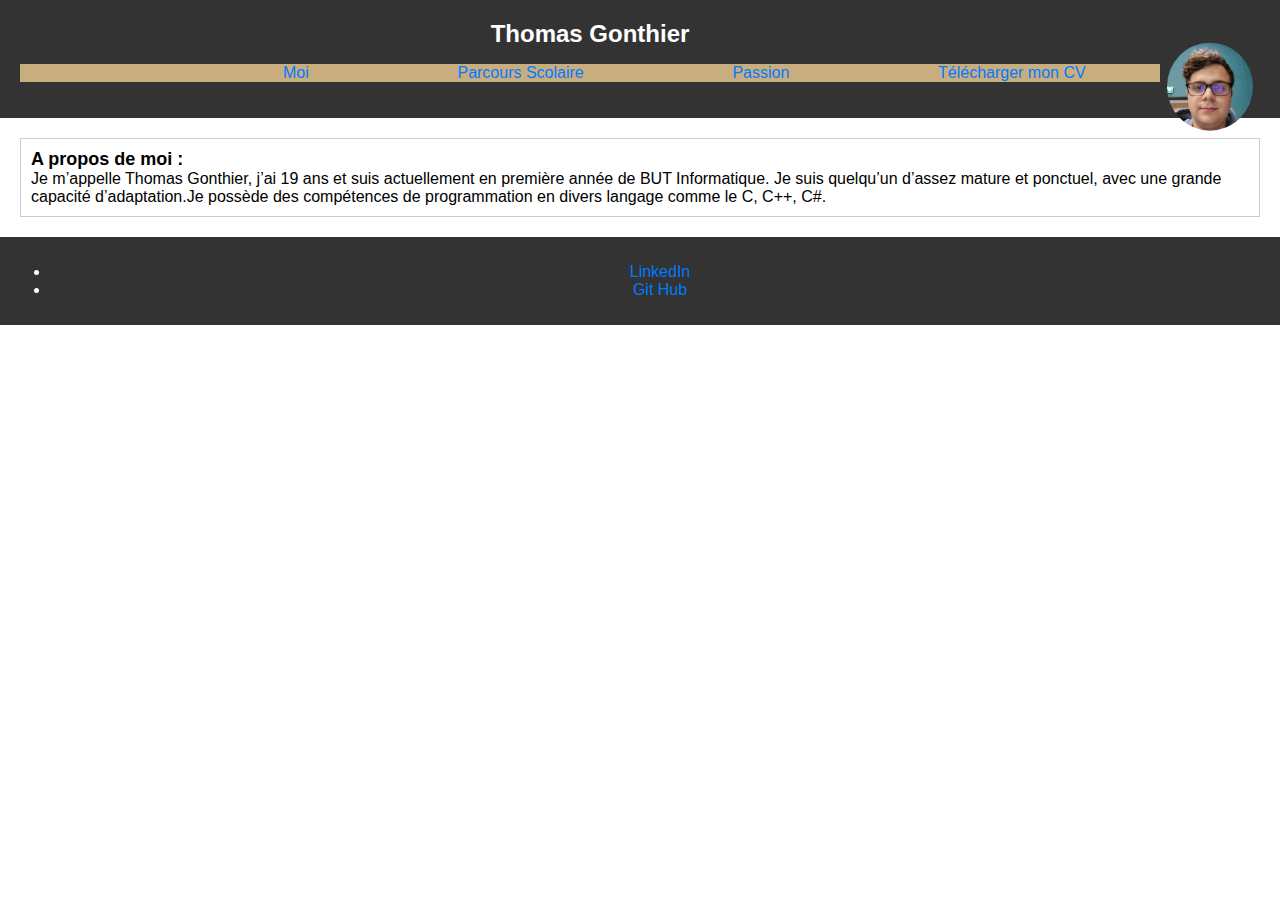
<file: index.html>
<!DOCTYPE html>
<html lang="en"> 
  <head>
    <title>Thomas Gonthier - Page Moi</title>
    <link rel="stylesheet" type="text/css" href="styles.css">
  </head>
  <body>
    <header>
	    
      <img src="images/20240402_134808.jpg" class="Photo" width="100" height="90" >
      <h1>Thomas Gonthier</h1>
      <ul class="autrepages">
        <li><a href="index.html"><li>Moi</li></a></li>
	<li><a href="parcoursscolaire.html">Parcours Scolaire</a></li>
	<li><a href="passion.html">Passion</a></li>
	<li><a href="cv.pdf">Télécharger mon CV</a></li>
      </ul>
    </header>
    </header>
    <main>
      <div class="à propos">
        <section>
          <article>
            <h2>A propos de moi :</h2>
            <p>Je m’appelle Thomas Gonthier, j’ai 19 ans et suis actuellement en première année de BUT Informatique. Je suis quelqu’un d’assez mature et ponctuel, avec une grande capacité d’adaptation.Je possède des compétences de programmation en divers langage comme le C, C++, C#.
	    </p>
          </article>
        </section>
      </div>
    </main>
    <footer>
      <ul class="reseaux-sociaux">
        <li><a href="https://www.linkedin.com/in/ths-g-1b9907292/">LinkedIn</a></li>
        <li><a href="https://github.com/totolebato">Git Hub</a></li>
      </ul>
    </footer>
  </body>
</html>
</file>
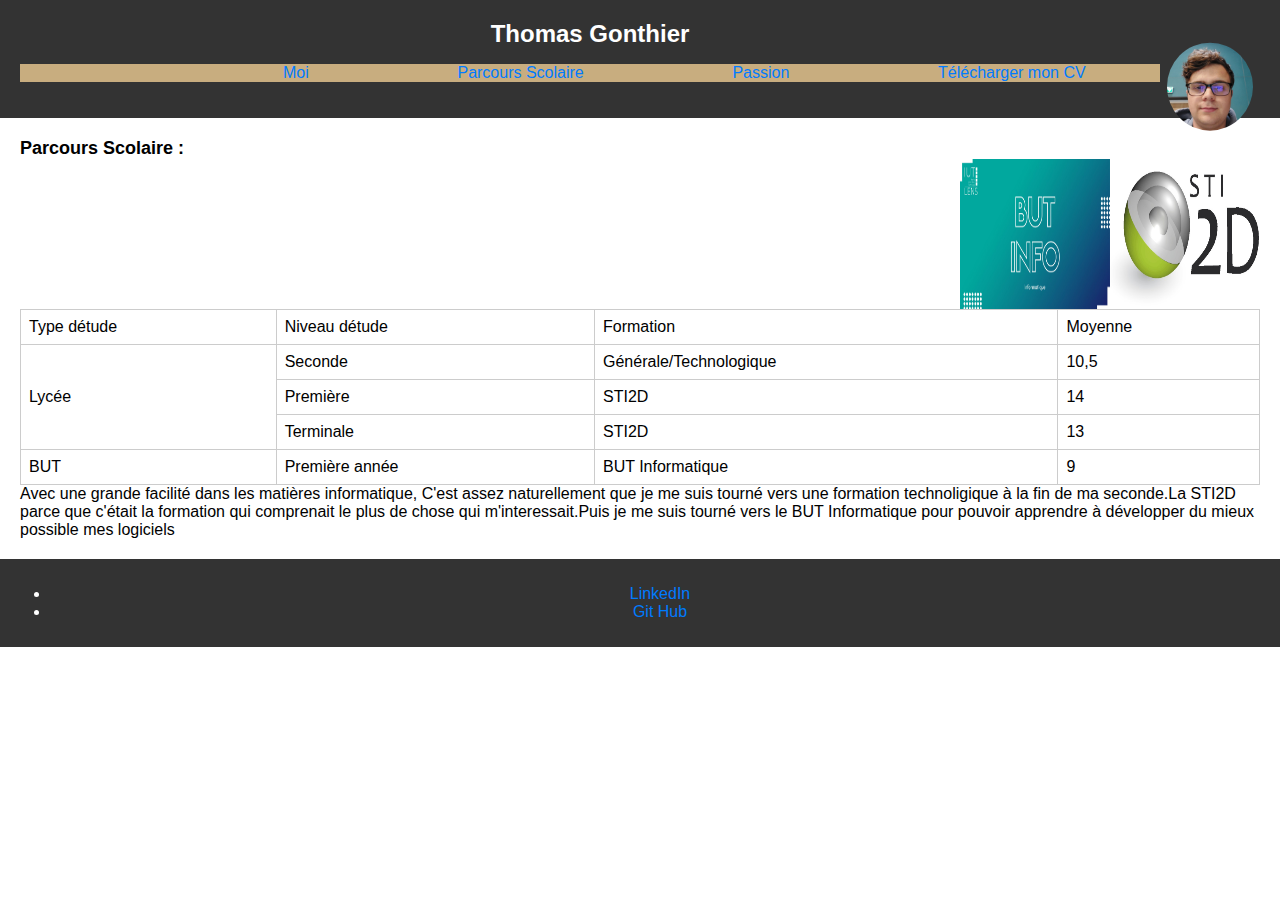
<file: parcoursscolaire.html>
<!DOCTYPE html>
<html lang="en"> 
  <head>
    <title>Thomas Gonthier - Page Moi</title>
    <link rel="stylesheet" type="text/css" href="styles.css">
  </head>
  <body>
    <header>
      <img src="images/20240402_134808.jpg" class="Photo" width="100" height="90" >
      <h1>Thomas Gonthier</h1>
      <ul class="autrepages">
        <li><a href="index.html"><li>Moi</li></a></li>
	<li><a href="parcoursscolaire.html">Parcours Scolaire</a></li>
	<li><a href="passion.html">Passion</a></li>
	<li><a href="cv.pdf">Télécharger mon CV</a></li>
      </ul>
    </header>
    </header>
    <main>
      <h2>Parcours Scolaire :</h2>
	    
	    <img src="images/93-image-sti2d.jpg" class="img" width="150" height="150">
	    <img src="images/maxresdefault.jpg" class="img" width="150" height="150">
	    <table>
		    <tr>
			    <td>Type détude</td>
			    <td>Niveau détude</td>
			    <td>Formation</td>
			    <td>Moyenne</td>
		    </tr>
		    <tr>
			    <td rowspan=3>Lycée</td>
			    <td>Seconde</td>
			    <td>Générale/Technologique</td>
			    <td>10,5</td>
		    </tr>
		    <tr>
			    <td>Première</td>
			    <td>STI2D</td>
			    <td>14</td>
		    </tr>
		    <tr>
			    <td>Terminale</td>
			    <td>STI2D</td>
			    <td>13</td>
		    </tr>
		    <tr>
			    <td>BUT</td>
			    <td>Première année</td>
			    <td>BUT Informatique</td>
			    <td>9</td>
		    </tr>
	    </table>
	    <p>Avec une grande facilité dans les matières informatique, C'est assez naturellement que je me suis tourné vers une formation technoligique à la fin de ma seconde.La STI2D parce que c'était la formation qui comprenait le plus de chose qui m'interessait.Puis je me suis tourné vers le BUT Informatique pour pouvoir apprendre à développer du mieux possible mes logiciels</p>
    </main>
    <footer>
      <ul class="reseaux-sociaux">
        <li><a href="https://www.linkedin.com/in/ths-g-1b9907292/">LinkedIn</a></li>
        <li><a href="https://github.com/totolebato">Git Hub</a></li>
      </ul>
    </footer>
  </body>
</html>
</file>
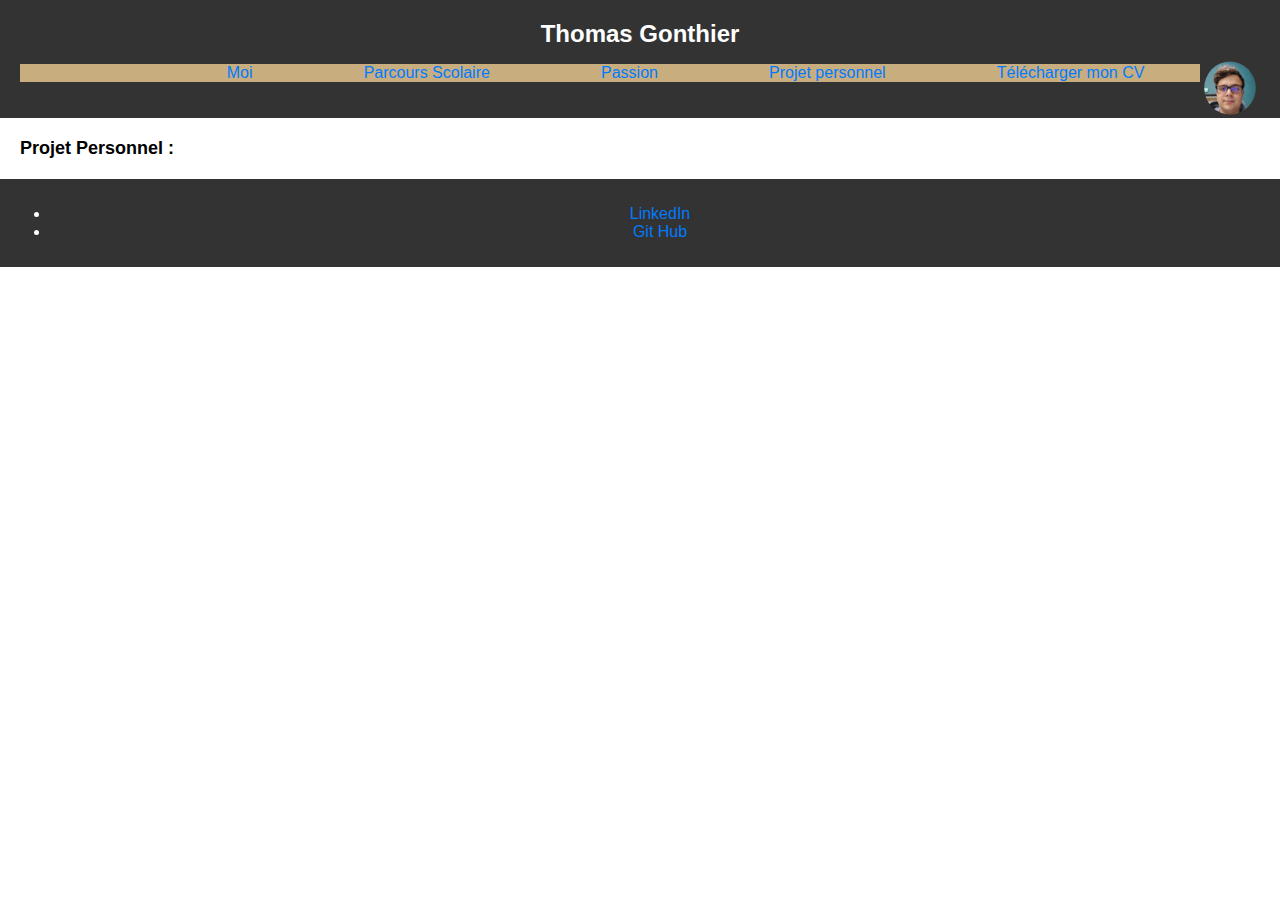
<file: projetPersonnel.html>
<!DOCTYPE html>
<html lang="en"> 
  <head>
    <title>Thomas Gonthier - Page Moi</title>
    <link rel="stylesheet" type="text/css" href="styles.css">
  </head>
  <body>
    <header>
      <h1>Thomas Gonthier</h1>
      <img src="images/20240402_134808.jpg" class="Photo" width="60" height="50" >
      <ul class="autrepages">
        <li><a href="index.html"><li>Moi</li></a></li>
	<li><a href="parcoursscolaire.html">Parcours Scolaire</a></li>
	<li><a href="passion.html">Passion</a></li>
	<li><a href="projetPersonnel.html">Projet personnel</a></li>
	<li><a href="cv.pdf">Télécharger mon CV</a></li>
      </ul>
    </header>
    </header>
    <main>
      <h2>Projet Personnel :</h2>
	    <p></p>
    </main>
    <footer>
      <ul class="reseaux-sociaux">
        <li><a href="https://www.linkedin.com/in/ths-g-1b9907292/">LinkedIn</a></li>
        <li><a href="https://github.com/totolebato">Git Hub</a></li>
      </ul>
    </footer>
  </body>
</html>
</file>
<file: styles.css>
body, h1, h2, h3, p {
    margin: 0;
    padding: 0;
    font-family: Arial, sans-serif;
}
.autrepages{
    background-color: #C8AD7F;
    display : flex;
    list-style : none;
    justify-content : space-around;
    align-items : center;
}
header {
    background-color: #333;
    color: #fff;
    text-align: center;
    padding: 20px;
}
.img {
    float : right;
}
header h1 {
    font-size: 24px;
}
.Photo{
    float : right;
    clip-path:ellipse(43% 33%);
}
header img {
    max-width: 100%;
    height: auto;
}
main {
    margin: 20px;
}
section {
    margin-bottom: 20px;
}

article {
    border: 1px solid #ccc;
    padding: 10px;
    margin: 10px 0;
}

h2 {
    font-size: 18px;
}
.aside ul {
    list-style: none;
    padding: 0;
}

.aside li {
    margin: 5px 0;
}
footer {
    background-color: #333;
    color: #fff;
    text-align: center;
    padding: 10px;
}
nav {
    background-color: #333;
    color: #fff;
    text-align: center;
    padding: 10px;
}

nav a {
    color: #fff;
    text-decoration: none;
    margin: 0 10px;
}
a {
    color: #007bff;
    text-decoration: none;
}

a:hover {
    text-decoration: underline;
}
table {
    border-collapse: collapse;
    width: 100%;
}

th, td {
    border: 1px solid #ccc;
    padding: 8px;
    text-align: left;
}
.figure {
    margin: 10px;
    text-align: center;
}

figcaption {
    font-style: italic;
}
.resaux-sociaux{
    list-style : none;
    align-items : center;
}
</file>
